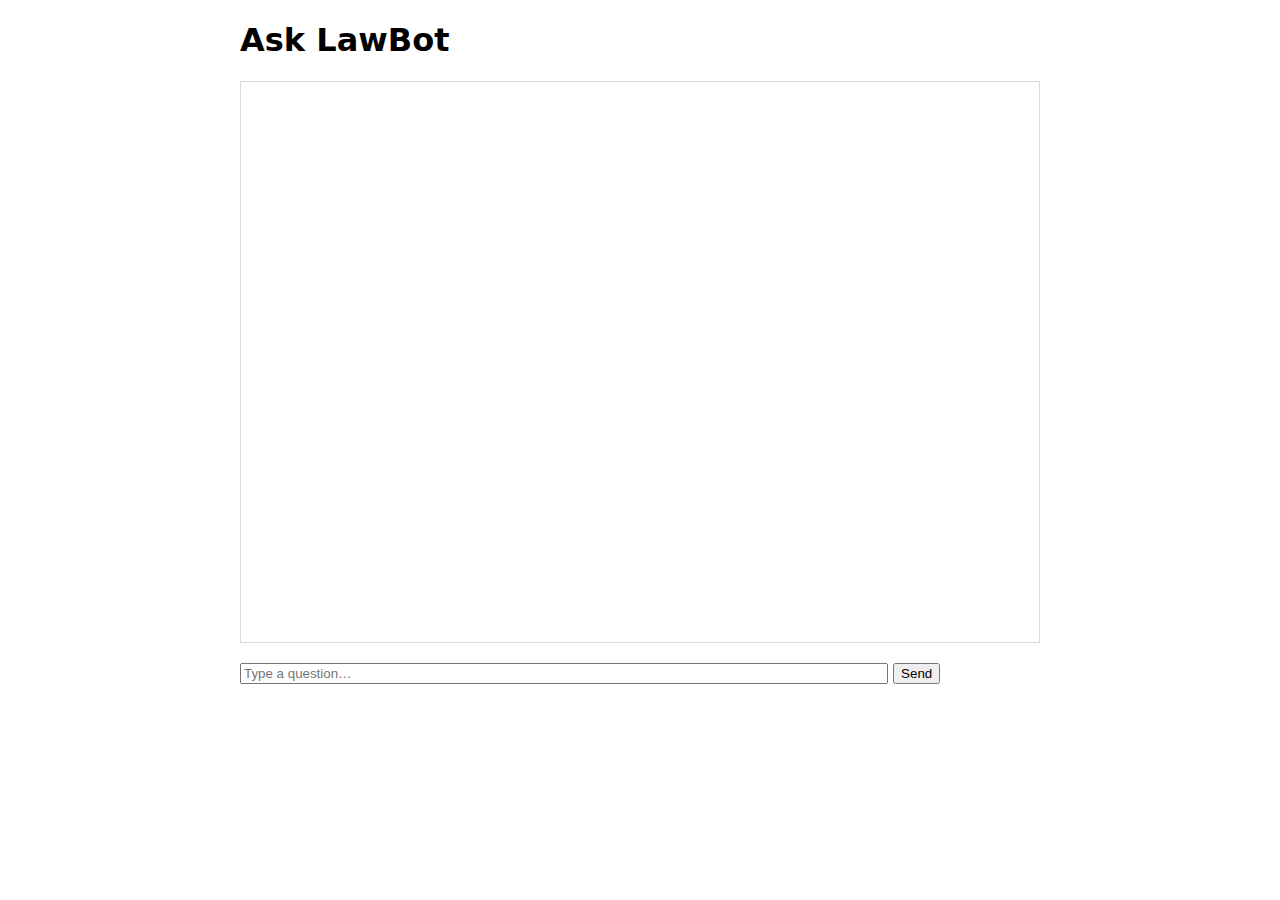
<file: static/index.html>
<!doctype html>
<html lang="en">
<meta charset="utf-8">
<title>LawBot – criminal & immigration answers</title>
<style>
body{font-family:system-ui;margin:0 auto;max-width:800px}
#chat{margin:20px 0;min-height:60vh;overflow:auto;border:1px solid #ddd;padding:10px}
.bubble{padding:8px 12px;border-radius:10px;margin:4px 0;max-width:80%}
.user{background:#cfe2ff;margin-left:auto}
.bot {background:#f1f1f1;margin-right:auto}
</style>
<h1>Ask LawBot</h1>
<div id="chat"></div>
<form id="form">
  <input id="prompt" placeholder="Type a question…" style="width:80%">
  <button>Send</button>
</form>
<script>
const chat  = document.getElementById('chat');
const form  = document.getElementById('form');
const input = document.getElementById('prompt');
let thread_id = null;

function add(text, cls){
  const div=document.createElement('div');
  div.className='bubble '+cls;
  div.textContent=text;
  chat.appendChild(div);
  chat.scrollTop=chat.scrollHeight;
}

form.onsubmit = async e=>{
  e.preventDefault();
  const msg=input.value.trim();
  if(!msg) return;
  add(msg,'user');
  input.value='';

  const res = await fetch('https://lawbot-api.onrender.com/chat',{
    method:'POST',
    headers:{'Content-Type':'application/json'},
    body:JSON.stringify({message:msg, thread_id})
  });
  const data = await res.json();
  thread_id = data.thread_id;
  add(data.answer,'bot');
};
</script>
</html>
</file>
